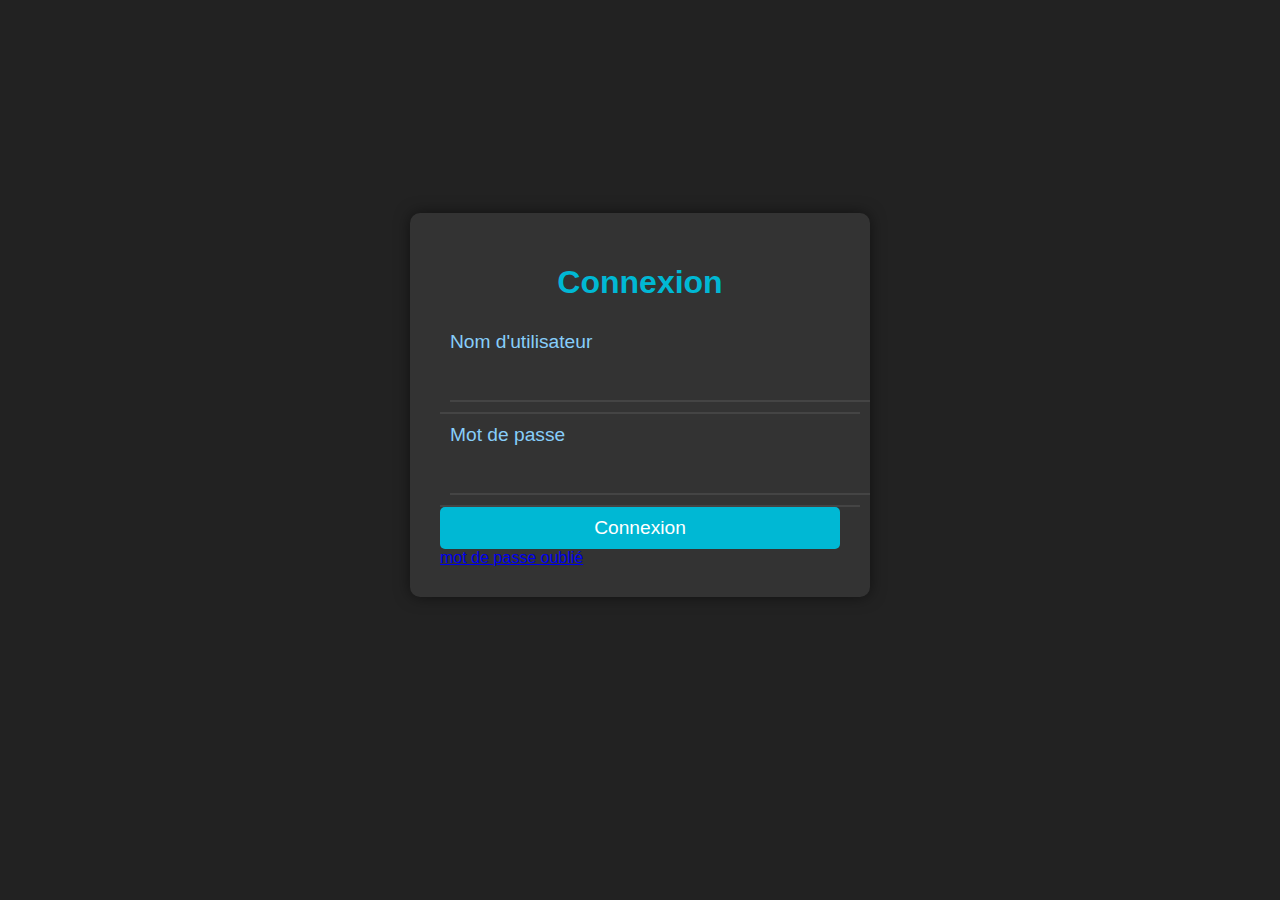
<file: src/main/resources/static/index.html>
<!DOCTYPE html>
<html xmlns:th="http://www.thymeleaf.org" lang="fr">
<href th:href="@{/css/bootstrap.min.css}"></href>
<href th:href="@{/css/style.css}"></href>


<head>
    <meta charset="UTF-8">
    <title>Connexion</title>
</head>
<style>

    body {
        font-family: 'Roboto', sans-serif;
        margin: 0;
        padding: 0;
        background-color: #222;
        color: white;
    }
    /* Formulaire de connexion */
    .login-form {
        max-width: 400px;
        margin: 0 auto;
        padding: 30px;
        background-color: #333;
        border-radius: 10px;
        box-shadow: 0 0 15px rgba(0,0,0,0.5);
    }
    .login-form h1 {
        font-size: 2em;
        text-align: center;
        margin-bottom: 20px;
    }
    .login-form .form-group {
        position: relative;
        margin-bottom: 20px;
    }
    .login-form .form-control {
        width: 100%;
        padding: 10px;
        font-size: 1.2em;
        border: none;
        border-bottom: 2px solid #444;
        background-color: transparent;
        color: lightskyblue;
    }
    .login-form .form-control:focus {
        outline: none;
        border-color: #00b8d4;
    }
    .login-form .form-control + .fa { /* Icone */
        position: absolute;
        top: 10px;
        right: 10px;
        color: #444;
    }
    .login-form .btn {
        width: 100%;
        padding: 10px;
        font-size: 1.2em;
        border: none;
        border-radius: 5px;
        background-color: #00b8d4;
        color: #fff;
        cursor: pointer;
    }
    .container {
        display: flex;
        justify-content: center;
        align-items: center;
        height: 90vh;
    }

    .tit {
        font-size: 2em;
        text-align: center;
        margin-bottom: 20px;
        color: #00b8d4;
    }
</style>
<body>


<div class="container">
    <div class="container mt-5 ">
        <div class="row justify-content-center login-form">
            <div class="col-md-6">
                <h1 class="text-center tit">Connexion</h1>
                <!-- Formulaire de connexion -->
                <form action="/login" method="post" th:object="${Utilisateur}">
                    <div class="form-control">
                        <label for="email">Nom d'utilisateur</label>
                        <input type="text" class="form-control" name="email" id="email" th:value="*{email}" placeholder="">
                    </div>
                    <div class="form-control">
                        <label for="motdepasse">Mot de passe</label>
                        <input type="password" class="form-control" name="motdepasse" id="motdepasse" th:value="*{motdepasse}" placeholder="">
                    </div>
                    <button type="submit" class="btn btn-primary btn-block">Connexion</button>
                </form>
               <div class="hyperlink">  <a href="/resetpwd">mot de passe oublié</a> </div>

            </div>
        </div>
    </div>
</div>
</body>
</html>
</file>
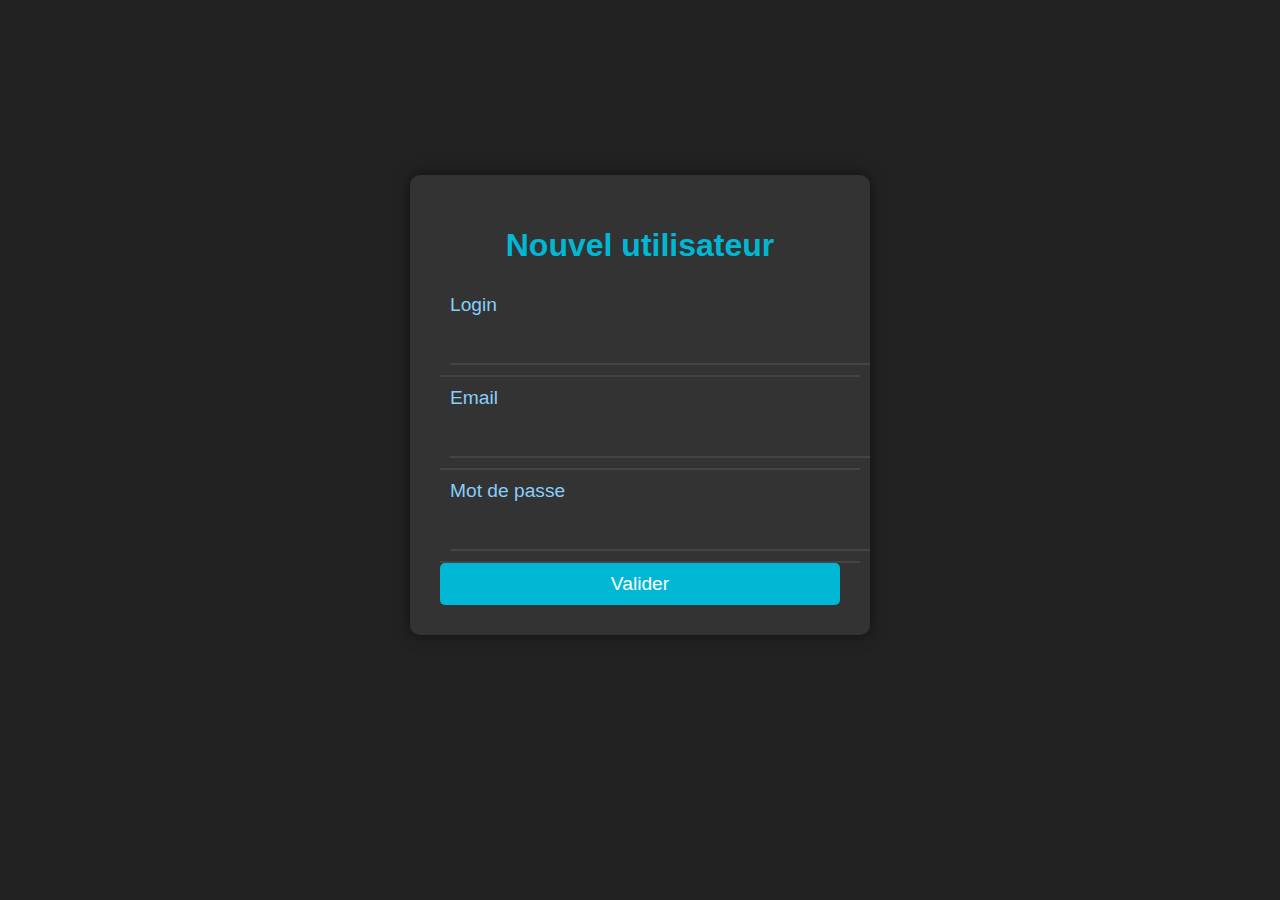
<file: src/main/resources/static/ajouterutilisateur.html>
<!DOCTYPE html>
<html lang="en">
<head>
    <meta charset="UTF-8">
    <title>Ajouter un utilisateur</title>
</head>
<body>

</body>
</html><!DOCTYPE html>
<html xmlns:th="http://www.thymeleaf.org" lang="fr">
<href th:href="@{/css/bootstrap.min.css}"></href>
<href th:href="@{/css/style.css}"></href>


<head>
    <meta charset="UTF-8">
    <title>Connexion</title>
</head>
<style>

    body {
        font-family: 'Roboto', sans-serif;
        margin: 0;
        padding: 0;
        background-color: #222;
        color: white;
    }
    /* Formulaire de connexion */
    .login-form {
        max-width: 400px;
        margin: 0 auto;
        padding: 30px;
        background-color: #333;
        border-radius: 10px;
        box-shadow: 0 0 15px rgba(0,0,0,0.5);
    }
    .login-form h1 {
        font-size: 2em;
        text-align: center;
        margin-bottom: 20px;
    }
    .login-form .form-group {
        position: relative;
        margin-bottom: 20px;
    }
    .login-form .form-control {
        width: 100%;
        padding: 10px;
        font-size: 1.2em;
        border: none;
        border-bottom: 2px solid #444;
        background-color: transparent;
        color: lightskyblue;
    }
    .login-form .form-control:focus {
        outline: none;
        border-color: #00b8d4;
    }
    .login-form .form-control + .fa { /* Icone */
        position: absolute;
        top: 10px;
        right: 10px;
        color: #444;
    }
    .login-form .btn {
        width: 100%;
        padding: 10px;
        font-size: 1.2em;
        border: none;
        border-radius: 5px;
        background-color: #00b8d4;
        color: #fff;
        cursor: pointer;
    }
    .container {
        display: flex;
        justify-content: center;
        align-items: center;
        height: 90vh;
    }

    .tit {
        font-size: 2em;
        text-align: center;
        margin-bottom: 20px;
        color: #00b8d4;
    }
</style>
<body>


<div class="container responsive-md">
    <div class="container mt-5 ">
        <div class="row justify-content-center login-form">
            <div class="col-md-6">
                <h1 class="text-center tit">Nouvel utilisateur</h1>
                <!-- Formulaire de connexion -->
                <form action="/ajouterutilisateur" method="post" th:object="${Utilisateur}">
                    <div class="form-control">
                        <label for="login">Login</label>
                        <input type="text" class="form-control" name="login" id="login" th:value="*{login}" placeholder="">
                    </div>
                    <div class="form-control">
                        <label for="email">Email</label>
                        <input type="text" class="form-control" name="email" id="email" th:value="*{email}" placeholder="">
                    </div>
                    <div class="form-control">
                        <label for="motdepasse">Mot de passe</label>
                        <input type="password" class="form-control" name="motdepasse" id="motdepasse" th:value="*{motdepasse}" placeholder="">
                    </div>
                    <button type="submit" class="btn btn-primary btn-block">Valider</button>
                </form>



            </div>
        </div>
    </div>
</div>

</body>
</html>
</file>
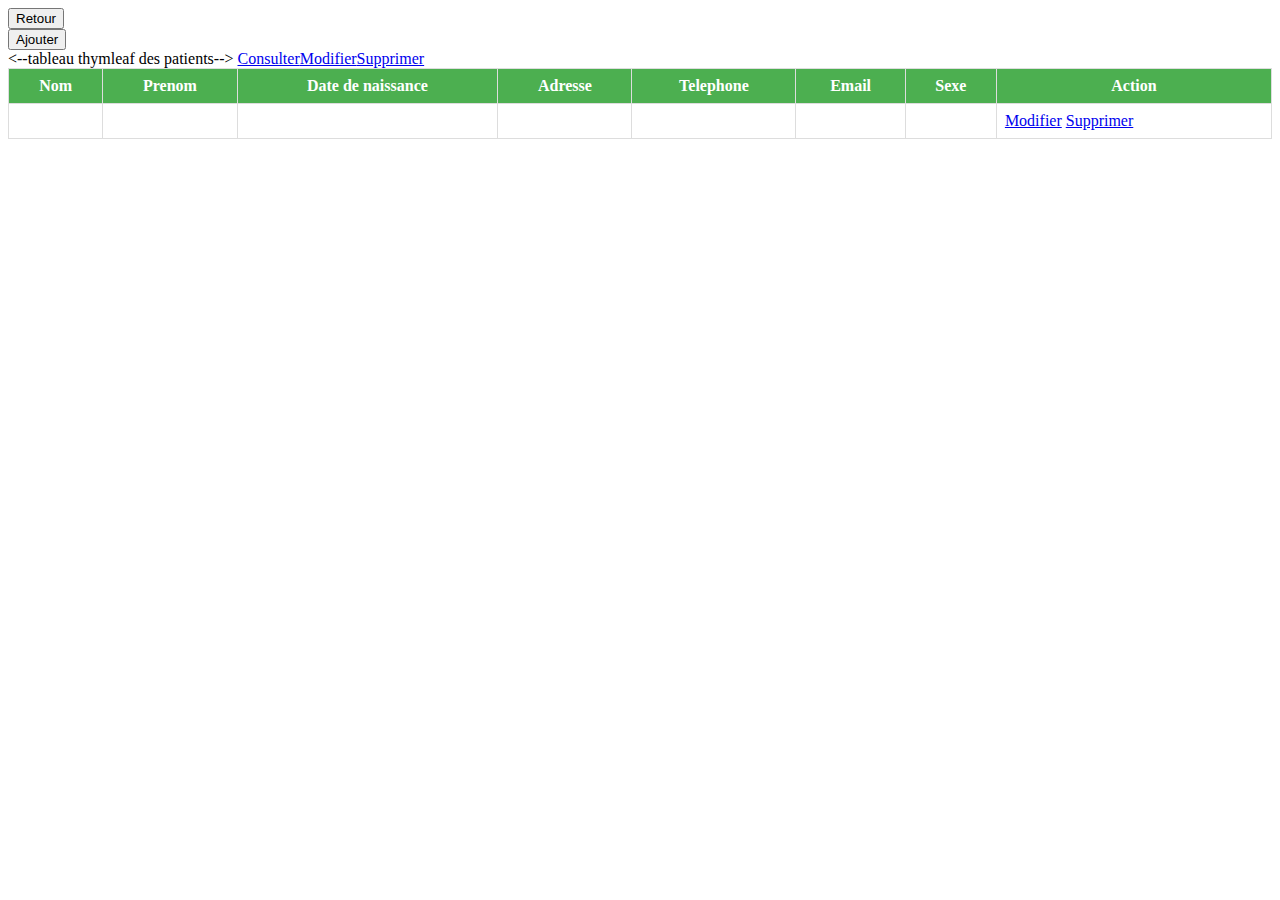
<file: src/main/resources/static/patients.html>
<!DOCTYPE html>
<html lang="en">
<head>
    <meta charset="UTF-8">
    <title>Title</title>
</head>
<body>
<style>

    table {
        border-collapse: collapse;
        width: 100%;
        border-style: wave;
    }

    th, td {
        border: 1px solid #ddd;
        padding: 8px;
    }

    tr:nth-child(even) {
        background-color: #f2f2f2;
    }

    tr:hover {
        background-color: #ddd;
    }

    th {
        background-color: #4caf50;
        color: white;
    }
    b1{

        background-color: darkred;

    }

    b2{
        background-color:  #4caf50;
    }

</style>
<div class="form-control container">
    <div class="content "><button class=" b1">Retour</button> </div>
    <div class="content "><button class=" b2">Ajouter</button> </div>
</div>
    <--tableau thymleaf des patients-->
    <table class="table table-striped">
        <thead>
        <tr>
            <th scope="col">Nom</th>
            <th scope="col">Prenom</th>
            <th scope="col">Date de naissance</th>
            <th scope="col">Adresse</th>
            <th scope="col">Telephone</th>
            <th scope="col">Email</th>
            <th scope="col">Sexe</th>
            <th scope="col">Action</th>
        </tr>
        </thead>
        <tbody>
        <tr th:each="patient : ${patients}">
            <td th:text="${patient.nom}"></td>
            <td th:text="${patient.prenom}"></td>
            <td th:text="${patient.dateNaissance}"></td>
            <td th:text="${patient.adresse}"></td>
            <td th:text="${patient.telephone}"></td>
            <td th:text="${patient.email}"></td>
            <td th:text="${patient.sexe}"></td>
            <td>
                <a href="#" class="btn btn-primary">Modifier</a>
                <a href="#" class="btn btn-danger">Supprimer</a>
            </td>
        </tr>
        </tbody>
                <a href="#" class="btn btn-primary">Consulter</a>
                <a href="#" class="btn btn-primary">Modifier</a>
                <a href="#" class="btn btn-danger">Supprimer</a>
            </td>
        </tr>
        </tbody>
    </table>

</body>
</html>
</file>
